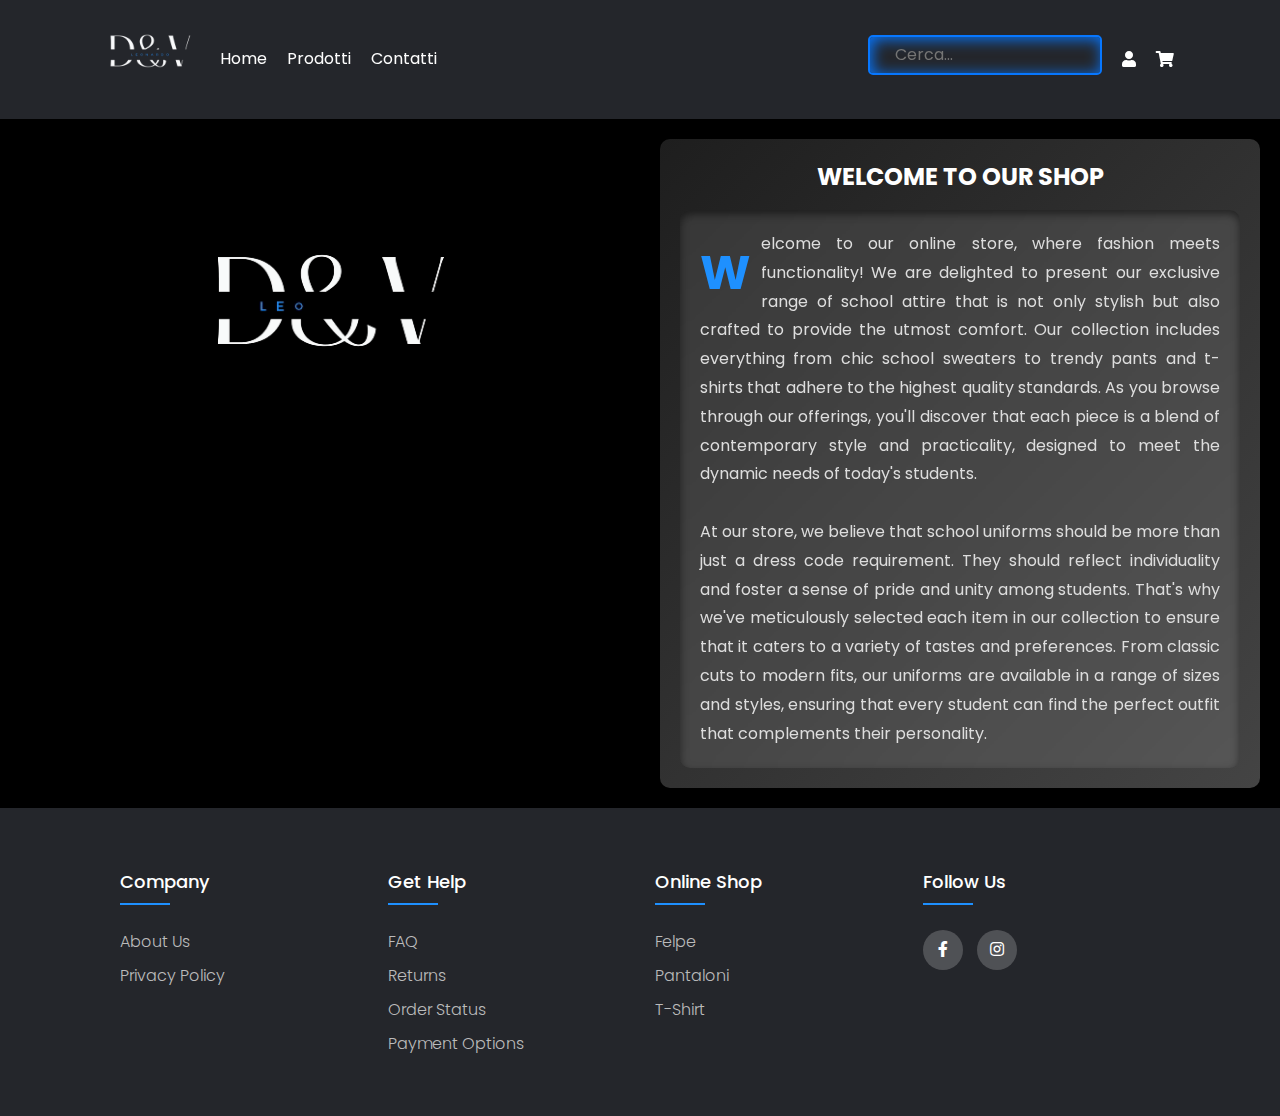
<file: aboutus.html>
<!DOCTYPE html>
<html>

<head>
  <meta charset="UTF-8" />
  <meta http-equiv="X-UA-Compatible" content="IE=edge" />
  <meta name="viewport" content="width=device-width, initial-scale=1.0" />
  <title>ABOUT US</title>
  <link rel="stylesheet" href="style.css" />
  <link rel="stylesheet" type="text/css"
    href="https://cdnjs.cloudflare.com/ajax/libs/font-awesome/5.15.1/css/all.min.css">
  <link rel="stylesheet" href="https://unicons.iconscout.com/release/v4.0.0/css/line.css" />
  <script src="script.js" defer></script>
  <!-- Link Swiper's CSS -->
  <link rel="stylesheet" href="css/swiper-bundle.min.css" />

  <!-- CSS -->
  <link rel="stylesheet" href="css/style.css" />
  <!--CSS boh-->
  <link rel="stylesheet" href="css/styleboh.css" />
  <link rel="stylesheet" href="https://cdnjs.cloudflare.com/ajax/libs/font-awesome/5.14.0/css/all.min.css">
</head>

<body>
  <nav class="nav">
    <ul class="nav-links">
      <i class="uil uil-bars navOpenBtn"></i>
      <a href="index.html" class="logo"><img src="logo.png" height="100" width="100"></a>
      <i class="uil uil-times navCloseBtn"></i>
      <li><a href="index.html">Home</a></li>
      <li><a href="prodotti/prodotti.html">Prodotti</a></li>
      <li><a href="contatti.html">Contatti</a></li>
    </ul>

    <ul class="nav-links">
      <input type="text"
        style="background: none; color: #fff; max-width: 75%; border: 2px solid #0777ff; border-radius: 5px;padding: 10px 25px;box-shadow: 2px 2px 15px #0777ff inset;"
        placeholder="Cerca..." />
      <a href="login/login.html"><i class="fa fa-user" style="color:#fff;"></i></a>
      <a href="#"><i class="fa fa-shopping-cart" style="color: #fff;"></i></a>
    </ul>
  </nav>

  <style>
    body {
      font-family: 'Arial', sans-serif;
      background-color: #000000;
      color: #333;
      margin: 0;
      padding: 0;
    }

    .main-content {
      display: flex;
      flex-wrap: wrap;
      justify-content: space-between;
      margin: 20px;
      gap: 20px;
    }

    .slider-container,
    .content-container {
      flex: 1 1 45%;
      min-width: 300px;
    }

    .content-container {
      padding: 20px;
      background-color: #333;
      border-radius: 10px;
      box-shadow: 0 4px 8px rgba(0, 0, 0, 0.1);
      color: #fff;
      position: relative;
      overflow: hidden;
      background: linear-gradient(135deg, #1e1e1e, #444);
    }

    .content-container h2 {
      margin-bottom: 15px;
      font-size: 24px;
      color: #fff;
      text-align: center;
      text-transform: uppercase;
    }

    .content-container p {
      line-height: 1.8;
      font-size: 16px;
      color: #ddd;
      text-align: justify;
      position: relative;
      z-index: 1;
      margin: 0;
      padding: 20px;
      background: rgba(255, 255, 255, 0.1);
      border-radius: 10px;
      backdrop-filter: blur(10px);
      box-shadow: inset 0 4px 8px rgba(0, 0, 0, 0.5);
      font-family: 'Georgia', serif;
    }

    .content-container p::first-letter {
      font-size: 3em;
      color: dodgerblue;
      float: left;
      margin-right: 10px;
      font-weight: bold;
    }

    @media (max-width: 768px) {
      .main-content {
        flex-direction: column;
        align-items: center;
      }

      .slider-container,
      .content-container {
        flex: 1 1 100%;
        max-width: 100%;
      }
    }
  </style>

  <div class="main-content">
    <img src="Leonardo.gif" height="70%" width="50%">
    <div class="content-container">
      <h2>Welcome to Our Shop</h2>
      <p>
        <span>Welcome to our online store, where fashion meets functionality! We are delighted to present our exclusive
          range of school attire that is not only stylish but also crafted to provide the utmost comfort.</span>
        <span>Our collection includes everything from chic school sweaters to trendy pants and t-shirts that adhere to
          the highest quality standards.</span>
        <span>As you browse through our offerings, you'll discover that each piece is a blend of contemporary style and
          practicality, designed to meet the dynamic needs of today's students.</span>
        <br><br>
        <span>At our store, we believe that school uniforms should be more than just a dress code requirement.</span>
        <span>They should reflect individuality and foster a sense of pride and unity among students.</span>
        <span>That's why we've meticulously selected each item in our collection to ensure that it caters to a variety
          of tastes and preferences.</span>
        <span>From classic cuts to modern fits, our uniforms are available in a range of sizes and styles, ensuring that
          every student can find the perfect outfit that complements their personality.</span>
      </p>
    </div>
  </div>


  <footer class="footer">
    <div class="container">
      <div class="row">
        <div class="footer-col">
          <h4>company</h4>
          <ul>
            <li><a href="aboutus.html">about us</a></li>
            <li><a href="#">privacy policy</a></li>
          </ul>
        </div>
        <div class="footer-col">
          <h4>get help</h4>
          <ul>
            <li><a href="#">FAQ</a></li>
            <li><a href="#">returns</a></li>
            <li><a href="#">order status</a></li>
            <li><a href="#">payment options</a></li>
          </ul>
        </div>
        <div class="footer-col">
          <h4>online shop</h4>
          <ul>
            <li><a href="#">felpe</a></li>
            <li><a href="#">pantaloni</a></li>
            <li><a href="#">t-shirt</a></li>
          </ul>
        </div>
        <div class="footer-col">
          <h4>follow us</h4>
          <div class="social-links">
            <a href="#"><i class="fab fa-facebook-f"></i></a>
            <a href="#"><i class="fab fa-instagram"></i></a>
          </div>
        </div>
      </div>
    </div>
  </footer>
</body>

</html>
</file>
<file: style.css>
/*home*/
@import url("https://fonts.googleapis.com/css2?family=Poppins:wght@300;400;500;600&display=swap");

* {
  margin: 0;
  padding: 0;
  box-sizing: border-box;
  font-family: "Poppins", sans-serif;
}

body {
  background-color: #000000;
}

.nav {
  position: sticky;
  top: 0;
  left: 0;
  width: 100%;
  padding: 5px 100px;
  background: #24262b;
  box-shadow: 0 4px 10px rgba(0, 0, 0, 0.1);
  z-index: 1000;
}

.nav,
.nav .nav-links {
  display: flex;
  align-items: center;
}

.nav {
  justify-content: space-between;
}

a {
  color: #fff;
  text-decoration: none;
}

.nav .logo {
  font-size: 22px;
  font-weight: 500;
}

.nav .nav-links {
  column-gap: 20px;
  list-style: none;
}

.nav .nav-links a {
  transition: all 0.2s linear;
}

.nav li::after {
  content: '';
  width: 0px;
  height: 1px;
  display: block;
  background: dodgerblue;
  transition: 300ms;
}

.nav li:hover::after {
  width: 100%;
}

.nav.openSearch .nav-links a {
  opacity: 0;
  pointer-events: none;
}

.nav .search-icon {
  color: #fff;
  font-size: 20px;
  cursor: pointer;
}

.nav .search-box {
  position: absolute;
  right: 250px;
  height: 45px;
  max-width: 555px;
  width: 100%;
  opacity: 0;
  pointer-events: none;
  transition: all 0.2s linear;
}

.nav.openSearch .search-box {
  opacity: 1;
  pointer-events: auto;
}

.search-box .search-icon {
  position: absolute;
  left: 15px;
  top: 50%;
  left: 15px;
  color: #000000;
  transform: translateY(-50%);
}

.search-box input {
  height: 100%;
  width: 100%;
  border: none;
  outline: none;
  border-radius: 6px;
  background-color: #fff;
  padding: 0 15px 0 45px;
}

.nav .navOpenBtn,
.nav .navCloseBtn {
  display: none;
}

/* responsive */
@media screen and (max-width: 1160px) {
  .nav {
    padding: 15px 100px;
  }

  .nav .search-box {
    right: 150px;
  }
}

@media screen and (max-width: 950px) {
  .nav {
    padding: 15px 50px;
  }

  .nav .search-box {
    right: 100px;
    max-width: 400px;
  }

  .search-box {
    height: 66px;
    margin: 0 8px;
  }

  .search-box i {
    left: 12px;
    font-size: 25px;
  }

  .search-box input {
    padding: 0 112px 0 50px;
  }

  .search-box .button {
    right: 12px;
    font-size: 14px;
    padding: 8px 18px;
  }

}
}

@media screen and (max-width: 600px) {
  .nav-links a:not(:first-child) {
    display: none;
  }

  .nav-links a.icon {
    float: right;
    display: block;
  }
}

@media screen and (max-width: 600px) {
  .nav-links.responsive {
    position: relative;
  }

  .nav-links.responsive .icon {
    position: absolute;
    right: 0;
    top: 0;
  }

  .nav-links.responsive a {
    float: none;
    display: block;
    text-align: left;
  }
}
}



body {
  font-family: Arial, sans-serif;
  font-size: 16px;
  line-height: 1.5;
  margin: 0;
  padding: 0;
}

.container {
  max-width: 500px;
  margin: 0 auto;
  padding: 50px;
}

h1 {
  font-size: 32px;
  font-weight: bold;
  text-align: center;
  margin-bottom: 30px;
}

form {
  background-color: #f7f7f7;
  padding: 20px;
  border-radius: 5px;
}

.form-group {
  margin-bottom: 20px;
}

label {
  display: block;
  font-weight: bold;
  margin-bottom: 5px;
}

input[type="text"],
input[type="password"] {
  padding: 10px;
  border-radius: 5px;
  border: 3px solid red;
  width: 80%;
  font-size: 16px;
  margin-bottom: 10px;
  width: 240px;
  height: 40px;
}

input[type="submit"] {
  background-color: #4CAF50;
  color: #fff;
  border: none;
  padding: 10px 20px;
  border-radius: 5px;
  cursor: pointer;
  font-size: 16px;
}

input[type="submit"]:hover {
  background-color: #3e8e41;
}

a {
  color: #fdfdfd;
}

a:hover {
  text-decoration: none;
}

@import url('https://fonts.googleapis.com/css2?family=Poppins:wght@300;400;500;600;700&display=swap');

body {
  line-height: 1.5;
  font-family: 'Poppins', sans-serif;
}

* {
  margin: 0;
  padding: 0;
  box-sizing: border-box;
}

.container {
  max-width: 1170px;
  margin: auto;
}

.row {
  display: flex;
  flex-wrap: wrap;
}

ul {
  list-style: none;
}

.footer {
  background-color: #24262b;
  padding: 10px 0px;
  position: relative;
  bottom: 0;
  left: 0;
  width: 100%;
}

.footer-col {
  width: 25%;
  padding: 0 15px;
}

.footer-col h4 {
  font-size: 18px;
  color: #ffffff;
  text-transform: capitalize;
  margin-bottom: 35px;
  font-weight: 500;
  position: relative;
}

.footer-col h4::before {
  content: '';
  position: absolute;
  left: 0;
  bottom: -10px;
  background-color: dodgerblue;
  height: 2px;
  box-sizing: border-box;
  width: 50px;
}

.footer-col ul li:not(:last-child) {
  margin-bottom: 10px;
}

.footer-col ul li a {
  font-size: 16px;
  text-transform: capitalize;
  color: #ffffff;
  text-decoration: none;
  font-weight: 300;
  color: #bbbbbb;
  display: block;
  transition: all 0.3s ease;
}

.footer-col ul li a:hover {
  color: #ffffff;
  padding-left: 8px;
}

.footer-col .social-links a {
  display: inline-block;
  height: 40px;
  width: 40px;
  background-color: rgba(255, 255, 255, 0.2);
  margin: 0 10px 10px 0;
  text-align: center;
  line-height: 40px;
  border-radius: 50%;
  color: #ffffff;
  transition: all 0.5s ease;
}

.footer-col .social-links a:hover {
  color: #24262b;
  background-color: #ffffff;
}



@media (max-width: 800px) {
  .nav {
    flex-direction: column;
    align-items: flex-start;
  }

  .toggle-button {
    display: flex;
  }

  .nav-links {
    display: none;
    width: 100%;
  }

  .nav-links ul {
    width: 100%;
    flex-direction: column;
  }

  .nav-links ul li {
    text-align: center;
  }

  .nav-links ul li a {
    padding: .5rem 1rem;
  }

  .nav-links.active {
    display: flex;
  }
}

/*responsive*/
@media(max-width: 767px) {
  .footer-col {
    width: 50%;
    margin-bottom: 30px;
  }
}

@media(max-width: 574px) {
  .footer-col {
    width: 100%;
  }
}
</file>
<file: css/style.css>
/* Google Fonts - Poppins */
@import url("https://fonts.googleapis.com/css2?family=Poppins:wght@300;400;500;600&display=swap");

* {
  margin: 0;
  padding: 0;
  box-sizing: border-box;
  font-family: "Poppins", sans-serif;

}

.main {
  height: 100vh;
  width: 100%;
}

.wrapper,
.slide {
  position: relative;
  width: 100%;
  height: 100%;
}

.slide {
  overflow: hidden;
}

.slide::before {
  content: "";
  position: absolute;
  height: 100%;
  width: 100%;
  background-color: rgba(0, 0, 0, 0.4);
  z-index: 10;
}

.slide .image {
  height: 100%;
  width: 100%;
  object-fit: cover;
}

.slide .image-data {
  position: absolute;
  top: 50%;
  left: 50%;
  transform: translate(-50%, -50%);
  text-align: center;
  width: 100%;
  z-index: 100;
}

.image-data span.text {
  font-size: 14px;
  font-weight: 400;
  color: #fff;
}

.image-data h2 {
  font-size: 45px;
  font-weight: 600;
  color: #fff;
}

a.button {
  display: inline-block;
  padding: 10px 20px;
  border-radius: 25px;
  color: #333;
  background: #fff;
  text-decoration: none;
  margin-top: 25px;
  transition: all 0.3s ease;
}

a.button:hover {
  color: #fff;
  background-color: #0090ff;
}

/* swiper button css */
.nav-btn {
  height: 50px;
  width: 50px;
  border-radius: 50%;
  background: rgba(255, 255, 255, 0.3);
}

.nav-btn:hover {
  background: rgba(255, 255, 255, 0.4);
}

.swiper-button-next {
  right: 50px;
}

.swiper-button-prev {
  left: 50px;
}

.nav-btn::before,
.nav-btn::after {
  font-size: 25px;
  color: #fff;
}

.swiper-pagination-bullet {
  opacity: 1;
  height: 12px;
  width: 12px;
  background-color: #fff;
  visibility: hidden;
}

.swiper-pagination-bullet-active {
  border: 2px solid #fff;
  background-color: #0090ff;
}

@media screen and (max-width: 768px) {
  .nav-btn {
    visibility: hidden;
  }

  .swiper-pagination-bullet {
    visibility: visible;
  }
}
</file>
<file: css/styleboh.css>
@import url('https://fonts.googleapis.com/css2?family=Poppins:wght@200;300;400;500;600;700;800;900&display=swap');

* {
  margin: 0;
  padding: 0;
  box-sizing: border-box;
  font-family: "Poppins", sans-serif;
}

section {
  padding: 100px 200px;
}

.home {
  position: relative;
  width: 100%;
  min-height: 100vh;
  display: flex;
  justify-content: center;
  flex-direction: column;
  background: #000000;
}

.home:before {
  z-index: 777;
  content: '';
  position: absolute;
  background: rgba(0, 0, 0, 0.3);
  width: 100%;
  height: 100%;
  top: 0;
  left: 0;
}

.home .content {
  z-index: 888;
  color: #fff;
  width: 70%;
  margin-top: 50px;
  display: none;
}

.home .content.active {
  display: block;
}

.home .content h1 {
  font-size: 4em;
  font-weight: 900;
  text-transform: uppercase;
  letter-spacing: 5px;
  line-height: 75px;
  margin-bottom: 40px;
}

.home .content h1 span {
  font-size: 1.2em;
  font-weight: 600;
}

.home .content p {
  margin-bottom: 65px;
}

.home .content a {
  background: #fff;
  padding: 15px 35px;
  color: #1680AC;
  font-size: 1.1em;
  font-weight: 500;
  text-decoration: none;
  border-radius: 2px;
}

.home .media-icons {
  z-index: 888;
  position: absolute;
  right: 30px;
  display: flex;
  flex-direction: column;
  transition: 0.5s ease;
}

.home .media-icons a {
  color: #fff;
  font-size: 1.6em;
  transition: 0.3s ease;
}

.home .media-icons a:not(:last-child) {
  margin-bottom: 20px;
}

.home .media-icons a:hover {
  transform: scale(1.3);
}

.home video {
  z-index: 000;
  position: absolute;
  top: 0;
  left: 0;
  width: 100%;
  height: 100%;
  object-fit: cover;
}

.slider-navigation {
  z-index: 888;
  position: relative;
  display: flex;
  justify-content: center;
  align-items: center;
  transform: translateY(80px);
  margin-bottom: 12px;
}

.slider-navigation .nav-btn {
  width: 12px;
  height: 12px;
  background: #fff;
  border-radius: 50%;
  cursor: pointer;
  box-shadow: 0 0 2px rgba(255, 255, 255, 0.5);
  transition: 0.3s ease;
}

.slider-navigation .nav-btn.active {
  background: #2696E9;
}

.slider-navigation .nav-btn:not(:last-child) {
  margin-right: 20px;
}

.slider-navigation .nav-btn:hover {
  transform: scale(1.2);
}

.video-slide {
  position: absolute;
  width: 100%;
  clip-path: circle(0% at 0 50%);
}

.video-slide.active {
  clip-path: circle(150% at 0 50%);
  transition: 2s ease;
  transition-property: clip-path;
}

@media (max-width: 1040px) {
  header {
    padding: 12px 20px;
  }

  section {
    padding: 100px 20px;
  }

  .home .media-icons {
    right: 15px;
  }


  .menu-btn {
    background: url(menu.png)no-repeat;
    background-size: 30px;
    background-position: center;
    width: 40px;
    height: 40px;
    cursor: pointer;
    transition: 0.3s ease;
  }

  .menu-btn.active {
    z-index: 999;
    background: url(close.png)no-repeat;
    background-size: 25px;
    background-position: center;
    transition: 0.3s ease;
  }
}

@media (max-width: 560px) {
  .home .content h1 {
    font-size: 3em;
    line-height: 60px;
  }
}
</file>
